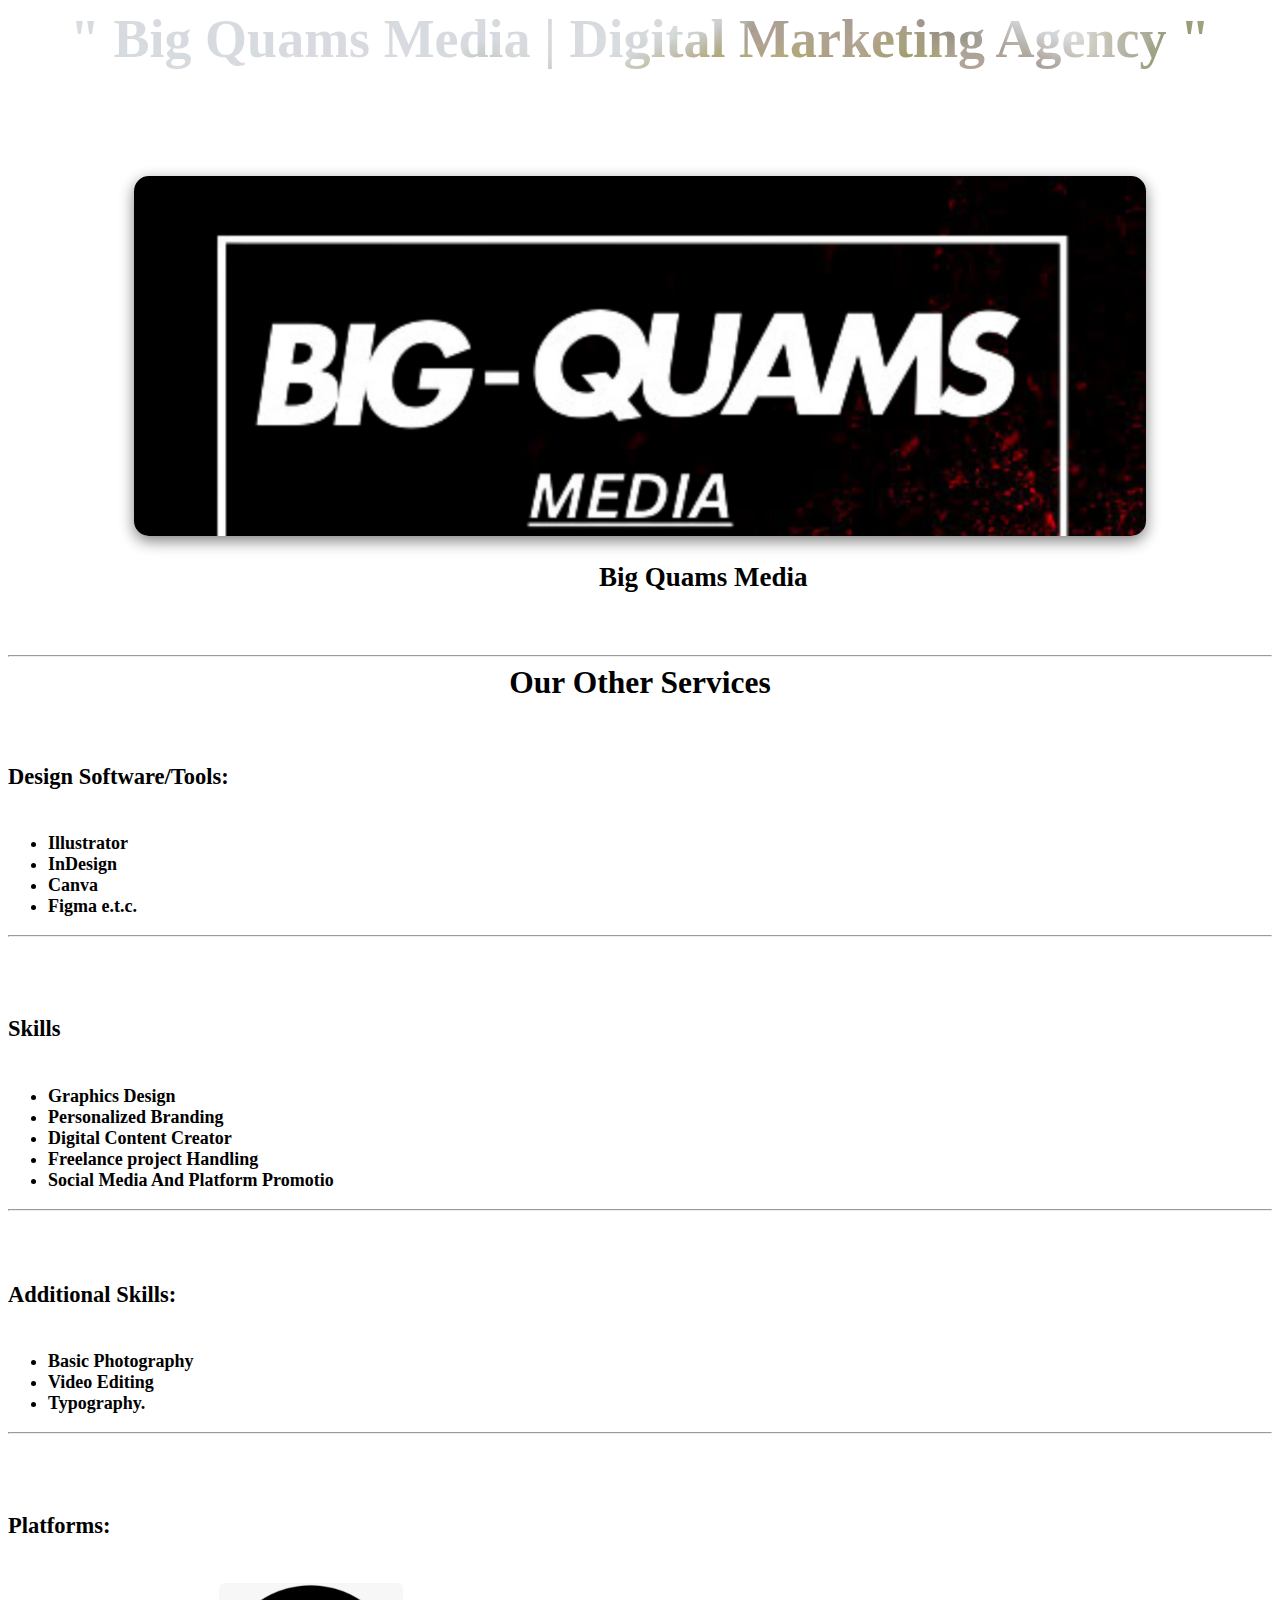
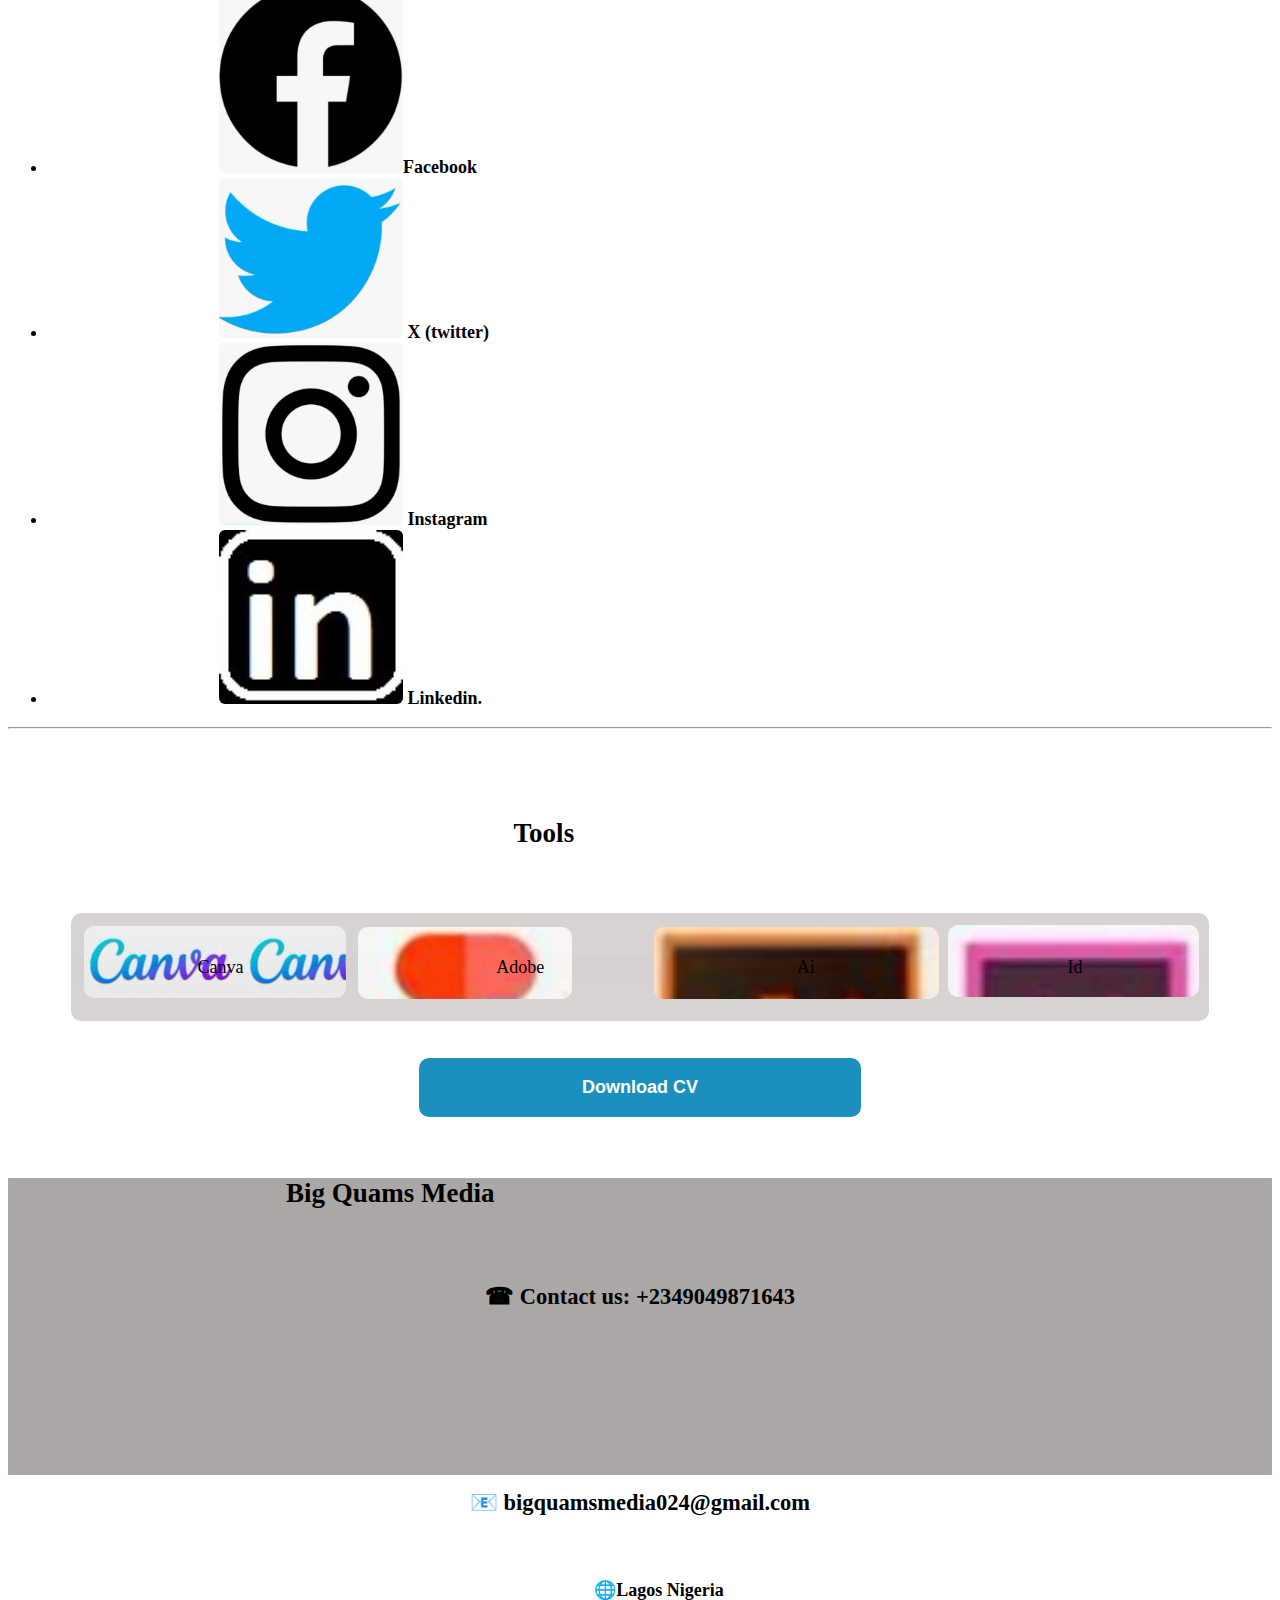
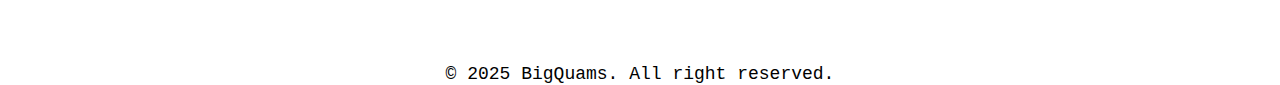
<file: other skills.html>
<!DOCTYPE html>
<html lang="en">

<head>
    <meta charset="UTF-8">
    <meta name="viewport" content="width=device-width, initial-scale=1.0">
    <title>QUAMDEEN</title>
    <link rel="stylesheet" type="text/css" href="QUAMDEEN.CSS">

</head>

<body>
<span class="big" >" Big Quams Media | Digital Marketing Agency "</span>
<br>

<div class="projects1" style="height: 40vh;">

</div>
<span class="tittle" style="text-align: center;  ">Big Quams Media </span>

<br>
<br><br>

<hr>
<span class="services1">
    Our Other Services
</span>

<span class="service">
    Design Software/Tools:</span>
    <span class="service2"> 
        <ul>
            <li>Illustrator</li>
            <li>InDesign</li>
            <li>Canva</li>
            <li>Figma e.t.c.</li>
        </ul>
    </span>
<hr>
<p></p>
<span class="service">
    Skills</span>
    <span class="service2">
    <ul>
        <li>Graphics Design</li>
        <li>Personalized Branding</li>
        <li>Digital Content Creator</li>
        <li>Freelance project Handling</li>
        <li>Social Media And Platform Promotio</li>
    </ul>    
    </span>
<hr>
<span class="service">
    Additional Skills:</span>
    <span class="service2">
        <ul>
            <li>Basic Photography</li>
            <li>Video Editing</li>
            <li>Typography.</li>
        </ul>
       </span>
<hr>
<p></p>
<span class="service">
   Platforms:</span>
    <span class="service2"> 
        <ul>
            <li>
                <a href="https://www.facebook.com/share/1C33PrxjST/">
                <img src="facebook.jpg" alt=""></a>Facebook</li>
            
            <li>

                <a href="https://x.com/Big_Quams?t=aZyDq4juPzWd4R3caUc8YA&s=09">
                <img src="twitter.jpg" width="%" alt=""></a>
                X (twitter)</li>
            <li>
                <img src="instergram.jpg" alt="">
                Instagram</li>
            <li>
                <a
                    href="https://www.linkedin.com/in/abdulrasaqquwamdeen?utm_source=share&utm_campaign=share_via&utm_content=profile&utm_medium=android_app">
                <img src="linkindin.logo.jpg" alt=""></a>
                Linkedin.</li>
        </ul>
</span>
<hr>
    <br>
    <!-- tools -->
    <span class="tools">Tools</span>
    <div class="toolsp">
        <div class="toolsc" style="background-image: url(canva.jpg); width: 100%;
    background-size: contain;
    ">
    
        </div>
    
        <div class="toolsc" style="background-image: url(figma.jpg); width: 75%;
    background-size: cover;">
    
        </div>
        <div class="toolsc" style="background-image: url(ai.jpg); width: 100%;
    background-size: cover;">
    
        </div>
    
        <div class="toolsc" style="background-image: url(id.jpg); width: 100%;
    background-size: cover;">
    
        </div>
    
    </div>
    <div class="t-names">
        <div class="t-name">Canva</div>
        <div class="t-name">Adobe</div>
        <div class="t-name">Ai</div>
        <div class="t-name">Id</div>
    </div>
<br>
    <br>
    <!-- for the download cv -->
    <a href="ABDULRASAQ QUWAMDEEN (Resume).pdf" download="ABDULRASAQ QUWAMDEEN (Resume).pdf">
        <button class="download-cv1">Download CV</button>
    </a>
    <br>
    <br>

    <footer class="footer">
        <span class="name1">Big Quams Media</span>
    
        <a href="tel:09049871643" class="a1">
            <span class="contact">☎ Contact us: +2349049871643</span>
        </a>
    
        <a href="mailto:bigquamsmedia024@gmail.com" class="a1">
            <span class="mail">📧 bigquamsmedia024@gmail.com</span></a>
    
        <span class="location">🌐Lagos Nigeria</span>
    
        <span class="copyrite">
            © 2025 BigQuams. All right reserved.
        </span>
    </footer>

</body>
</html>
</file>
<file: QUAMDEEN.CSS>
*{
    margin: none;
    padding: none;
    scrollbar-width: none;
    scroll-behavior: smooth;
}

/* body */
body{
    transition: background-color 0.3s, color 0.3s;

}

body{
    background-color: white;
    color: black;
    
}



/* nav bar */
.navbar{
    width: 100%;
    height: 8vh;
    margin-top: 5%;
    display: block;
    border-radius: 20px;
}
.whatsapp{
    width: 10%;
    margin-left: 1%;
}

.tell {
    font-size: 6vh;
    margin-left: 70%;
    color: green;
    text-decoration: none;
}
/* for the anchor tag */
a {
    text-decoration: none;
}

/* profile picture */
.profile-pics{
    margin-top: 10%;
   margin: auto;
width: 22vh;
height: 22vh;
border: 10px double white;
background-size: 100%;
border-radius: 50%;
background-position: center;
transition-duration: 1s;
background-image: url(IMG-20250413-WA0025.jpg) ;
animation: shadow 1s ease-in infinite alternate;
}

@keyframes shadow {
    1%{
box-shadow: 0px 1px 2px;
    }
    100%{
        box-shadow: 0px 2px 6px;
    }
}

.profile-pics:hover {
    box-shadow: 0px 2px 6px ;
    width: 24vh;
        height: 24vh;
}

/* name */
.name{
    font-weight: bolder;
    font-size: 3.5vh;
    display: block;
    text-align: center;
    font-family: system-ui, -apple-system, BlinkMacSystemFont, 'Segoe UI', Roboto, Oxygen, Ubuntu, Cantarell, 'Open Sans', 'Helvetica Neue', sans-serif;
}

/* social */
.social{
    width: 50%;
    height: 7vh;
    margin: auto;
    margin-top: 5%;
    margin-bottom: 5%;

}
img{
    width: 15%;
    margin-left: 14%;
    border-radius: 6px;
}

/* description */
.description{
margin: auto;
    font-size: 2vh;
    font-family: monospace;
    width: 23ch;
    font-weight: bolder;
    animation: description 4s 1s  alternate infinite steps(23);
    overflow: hidden;
        text-wrap: nowrap;
        display: flex;
        border-right: 3px solid black;
}
@keyframes description{
    1%{
width: 0ch;
font-size: 2vh;

    }
    100%{
width: 23ch ;
font-size: 2vh;
    }
}


/* grades */
.grades{
width: 80%;
height: 10vh;
margin: auto;
display: grid;
grid-template-columns: auto auto auto;
}


/* childs of grades */
.child{
    width: 90%;
    height:9vh ;
   
    margin-left: 5%;
    text-align: center;
    
}
/* descriptions */

.years {
font-weight: bolder;
font-size: 3vh;
font-family: system-ui, -apple-system, BlinkMacSystemFont, 'Segoe UI', Roboto, Oxygen, Ubuntu, Cantarell, 'Open Sans', 'Helvetica Neue', sans-serif;

}

.topic{
font-size: 2vh;
font-weight: bolder;
font-family: system-ui, -apple-system, BlinkMacSystemFont, 'Segoe UI', Roboto, Oxygen, Ubuntu, Cantarell, 'Open Sans', 'Helvetica Neue', sans-serif;
color: black;
}

/* for the downlaod cv and contact me */

.download-cv{
width: 35%;
margin-left: 10%;
margin-top: 3.5%;
border: none;
height: 6.5vh;
cursor: pointer;
font-weight: bolder;
font-size: 2vh;
color: white;
background: rgb(27, 144, 190);
border-radius: 10px;
}

.contact-me{
    margin-top: 3.5%;
width: 35%;
margin-left: 10%;
    border: none;
    height: 6.5vh;
    font-size: 2.2vh;
    color: black;
    font-weight: bolder;
    background: rgba(212, 208, 208, 0.938);
    border-radius: 10px;
}

.switch{
    width: 80%;
    margin: auto;
    margin-top: 5%;
    border-radius: 10px;
    height: 9vh;
    background: rgba(212, 208, 208, 0.938);
}

/* portfolio button */

.portfolio{
    width: 40%;
    height: 7vh;
    border: none;
    background: white;
    margin-left: 5%;
    margin-top: 2%;
    border-radius: 10px;
    font-weight: bolder;
    font-family: verdana;
        color: black;
        font-size: 2.5vh;
}



/* skills */
.skills{
    font-size: 2.5vh;
    color: black;
    font-weight: bolder;
        font-family: verdana;
        padding-left: 12%;
        border: 5px solid white;
        width: 40%;
        margin-top: 2%;
            height: 7vh;
            margin-left: 9%;
            border-radius: 15px;
         padding-left: 2%;
         background: none;
         cursor: pointer;
         box-sizing: border-box;
}



/* tools */
.tools{
font-family: verdana;
font-size: 3vh;
font-weight: bolder;
display: block;
padding-top: 5%;
padding-left: 40%;
}

.toolsp{
width: 90%;
height: 12vh;
background: rgba(212, 208, 208, 0.938);
margin-left: 5%;
margin-top: 5%;
border-radius: 10px;
display: grid;
grid-template-columns: 23% 25% 25% 22%;
gap: 1%;
}

.toolsc{
width: 90%;
height: 8vh;
background: white;
margin-top: 5%;
margin-left: 5%;
border-radius: 10px;
}

/* tools names */
.t-names{
width: 90%;
    height: 2.3vh;
    background: rgba(212, 208, 208, 0.938);
    margin-left: 5%;
    margin-top: -5%;
    border-radius: 10px;
    display: grid;
    grid-template-columns: auto auto auto auto;
}
.t-name{
    margin: auto;
    font-size: 2vh;
   font-family: verdana;
}


/* previous work */

.recent{
    font-size: 3vh;
    font-weight: bolder;
    font-family: verdana;
    padding-top: 10%;
    padding-left: 25%;
    display: block;
    padding-bottom: 5%;
}

/* logos */
.logo {
    font-size: 3vh;
    font-weight: bolder;
    font-family: verdana;
    margin-bottom: 3%;
    text-align: center;
    display: block;
}
/*scrollable projects */

/* parent */
.parent1{
margin: auto;
    width: 90%;
    height: 38vh;
    background: none;
    display: flex;
    gap: 3%;
    overflow-x: scroll;
    scroll-snap-type: x mandatory;
    transition-duration: 1s ;
    scrollbar-width: none;
    border-radius: 10px;
        
}

/* hover effect for .parent1  */
.parent1:hover {
    box-shadow: 0px 6px 15px grey;
    }

/* child */
.child1{
    width: 90%;
        height: 37vh;
        background-image: url(aduni.jpg);
        background-size: 100%;
        border-radius: 15px;
        scroll-snap-align: center;
            padding: 5px 3px;
            flex-shrink: 0;
            border-radius: 10px;
            text-align: center;
}
.child2 {
    width: 90%;
    height: 37vh;
    background-image: url(dupsy.jpg);
    background-size: 100%;
    border-radius: 15px;
    scroll-snap-align: center;
    padding: 5px 3px;
    flex-shrink: 0;
    border-radius: 10px;
    text-align: center;
}
.child3 {
    width: 90%;
    height: 37vh;
    background-image: url(quams.jpg);
    background-size: 100%;
    border-radius: 15px;
    scroll-snap-align: center;
    padding: 5px 3px;
    flex-shrink: 0;
    border-radius: 10px;
    text-align: center;
}
.child4 {
    width: 90%;
    height: 37vh;
    background-image: url(welcome.jpg);
    background-size: 100%;
    border-radius: 15px;
    scroll-snap-align: center;
    padding: 5px 3px;
    flex-shrink: 0;
    border-radius: 10px;
    text-align: center;
}
.child5 {
    width: 90%;
    height: 37vh;
    background-image: url(crochet-hat.jpg);
    background-size: 100%;
    border-radius: 15px;
    scroll-snap-align: center;
    padding: 5px 3px;
    flex-shrink: 0;
    border-radius: 10px;
    text-align: center;
}

/* parent */
.parent01 {
    margin: auto;
    width: 90%;
    background: rgb(218, 218, 218);
    height: 38vh;
    background: none;
    display: flex;
    gap: 1%;
    overflow-x: scroll;
    scroll-snap-type: x mandatory;
    scrollbar-width: none;
    border-radius: 10px;

}

/* hover effect for .parent01  */
.parent01:hover {
    box-shadow: 0px 6px 15px grey;
}

/* child */
.child01 {
    width: 90%;
    height: 37vh;
    background-image: url(f.jpg);
    background-size: 100%;
    border-radius: 15px;
    scroll-snap-align: center;
    padding: 5px 3px;
    flex-shrink: 0;
    border-radius: 10px;
    text-align: center;
}
.child02 {
    width: 90%;
    height: 37vh;
    background-image: url(o1.jpg);
    background-size: 100%;
    border-radius: 15px;
    scroll-snap-align: center;
    padding: 5px 3px;
    flex-shrink: 0;
    border-radius: 10px;
    text-align: center;
}
.child03 {
    width: 90%;
    height: 37vh;
    background-image: url(logo.jpg);
    background-size: 100%;
    border-radius: 15px;
    scroll-snap-align: center;
    padding: 5px 3px;
    flex-shrink: 0;
    border-radius: 10px;
    text-align: center;
}
.child04 {
    width: 90%;
    height: 37vh;
    background-image: url(tb.jpg);
    background-size: 100%;
    border-radius: 15px;
    scroll-snap-align: center;
    padding: 5px 3px;
    flex-shrink: 0;
    border-radius: 10px;
    text-align: center;
}
.child05 {
    width: 90%;
    height: 37vh;
    background-image: url(sr.jpg);
    background-size: 100%;
    border-radius: 15px;
    scroll-snap-align: center;
    padding: 5px 3px;
    flex-shrink: 0;
    border-radius: 10px;
    text-align: center;
}


/* projects */

.projects1{
    width: 80%;
    height: 37vh;
    background-image: url(bq.jpg);
    background-size: 100%;
    margin-top: 7%;
    border-radius: 15px;
    margin-left: 10%;
}
.projects2 {
    width: 80%;
    height: 37vh;
    background-image: url(airtime.jpg);
    background-size: 100%;
    margin-top: 12%;
    border-radius: 15px;
    margin-left: 10%;
}
.projects3 {
    width: 80%;
    height: 37vh;
    background-image: url(jaiye-luxe.jpg);
    background-size: 100%;
    margin-top: 12%;
    border-radius: 15px;
    margin-left: 10%;
}
.projects4 {
    width: 80%;
    height: 37vh;
    background-image: url(logo.jpg);
    background-size: 100%;
    margin-top: 12%;
    border-radius: 15px;
    margin-left: 10%;
}
.projects4 {
    width: 80%;
    height: 37vh;
    background-image: url(bql\ ogo.jpg);
    background-size: 100%;
    margin-top: 12%;
    border-radius: 15px;
    margin-left: 10%;
}

/* for the videos */

/* parent */
.parent003 {
    margin: auto;
    width: 90%;
    background: rgb(218, 218, 218);
    height: 38vh;
    background: none;
    display: flex;
    gap: 3%;
    overflow-x: scroll;
    scroll-snap-type: x mandatory;
    scrollbar-width: none;
    border-radius: 10px;
}

/* hover effect for .parent003  */
.parent003:hover {
    box-shadow: 0px 6px 15px grey;
}

/* child */
.child001 {
    width: 90%;
    height: 37vh;
    background-image: url(f.jpg);
    background-size: 100%;
    border-radius: 15px;
    scroll-snap-align: center;
    padding: 5px 3px;
    flex-shrink: 0;
    border-radius: 10px;
    text-align: center;
}

.child002 {
    width: 90%;
    height: 37vh;
    background-image: url(f.jpg);
    background-size: 100%;
    border-radius: 15px;
    scroll-snap-align: center;
    padding: 5px 3px;
    flex-shrink: 0;
    border-radius: 10px;
    text-align: center;
}

/* video */
video{
    border-radius: 5%;
}


/* tittles */
.tittle{
    font-weight: bolder;
    font-family: verdana;
    font-size: 3vh;
    margin-left: 10%;
    padding-top: 2%;
    display: block;
}

/* hover for all div */
.projects1,.projects2:hover{
    box-shadow: 0px 5px 15px grey;
}

/* footer */

.footer{
    width: 100%;
    height: 33vh;
    background: rgba(165, 161, 161, 0.938);
    margin-bottom: 2%;
}

.name1{
    font-size: 3vh;
    font-weight: bolder;
    font-family: verdana;
    margin-left: 22%;
    margin-top: 2%;
    display: block;
}
.contact{
    color: black;
        font-size: 2.5vh;
        font-weight: bolder;
        display: block;
        text-align: center;
        position: relative;
        top: 25%;
}
.mail{
    color: black;
    font-size: 2.5vh;
    font-weight: bolder;
   display: block;
   text-align: center;
   margin-top: 20%;
}
.a1{
text-decoration: none;
}

.location{
    font-size: 2vh;
    font-weight: bolder;
    font-family: verdana;
    display: block;
        margin-left: 3%;
        margin-top: 5%;
        text-align: center;
}
.copyrite{
    font-family: monospace;
    font-size: 2vh;
    display: block;
    margin: auto;
    text-align: center;
    margin-top: 5%;
}

/* for 0ther services */

.big{
 font-size: 6vh;
 font-weight: bolder;
 font-family: verdana;
 margin: auto;
 display: block;
 text-align: center;
 color: transparent;
background-image: url(IMG-20250413-WA0025.jpg);
background-clip: text;
 background-size: cover;
 animation: animation 10s ease-in-out infinite alternate;
}

@keyframes animation{
    1%{
background-position-x: 200px ;
background-position-y: 200px;
    }
    100%{
background-position-x: -200px;
background-position-y: -400px;
    }
}

.services1{
    font-size: 3.5vh;
    font-weight: bolder;
    text-align: center;
    display: block;
    margin: auto;
    font-family: verdana;
}

/* service we offer */
.service{
    padding-top: 5%;
font-size: 2.5vh;
    font-weight: bold;
    text-align: left;
    display: block;
    margin: auto;
    font-family: verdana;
}

/* service for the description */
.service2{
    padding-top: 2%;
        font-size: 2vh;
        font-weight: bold;
        text-align: left;
        display: block;
        margin: auto;
        font-family: verdana;
}

.download-cv1 {
    width: 35%;
 margin: auto;
 display: block;
    margin-top: 3.5%;
    border: none;
    height: 6.5vh;
    cursor: pointer;
    font-weight: bolder;
    font-size: 2vh;
    color: white;
    background: rgb(27, 144, 190);
    border-radius: 10px;
}

/* for the sticky download cv button */
.download-cv2 {
    position: fixed;
    top: 87%;
    right: 2%;
    font-size: 6vh;
    display: block;
    margin-top: 3.5%;
    width: 12%;
    border: none;
    height: 8vh;
   background: rgb(44, 166, 214);
    cursor: pointer;
    font-weight: bolder;
    color: white;
    
    border-radius: 10px;
}

/* for the  marquee */
.marq{
    font-size: 3vh;
    font-weight: bolder;
    font-family: verdana;
    text-align: center;
    display: block;
    text-shadow: 0px 3px 5px grey;
}
</file>
